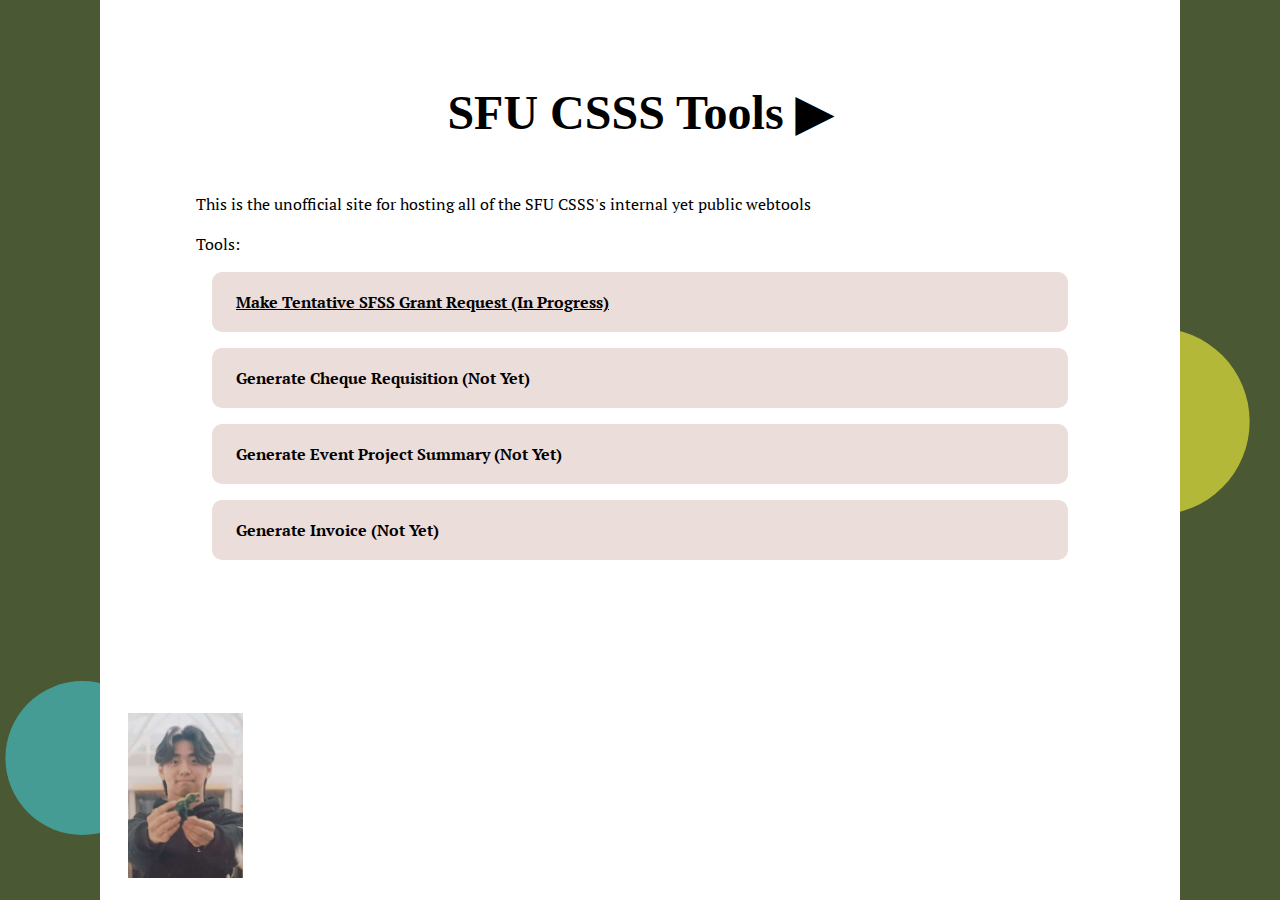
<file: index.html>
<!DOCTYPE html>

<html lang="en">
    <head>
        <meta http-equiv="Content-Type" content="text/html; charset=UTF-8"> 
        <meta name="viewport" content="initial-scale=1.0">   
        <title>SFU CSSS Tools</title>
        <link rel="stylesheet" type="text/css" href="main.css">
        <link href="https://fonts.googleapis.com/css?family=PT+Serif:400,700,400italic,700italic" rel="stylesheet" type="text/css">
        <link href="https://fonts.googleapis.com/css?family=Asap:400,700,400italic,700italic" rel="stylesheet" type="text/css">
    </head>    
    <body onload="onloadMain()">
        <canvas id="bg-canvas">
        
        </canvas>
        
        <div id="header">
            <h1>SFU CSSS Tools <span id="play" class="noselect" onclick="musicTime()">▶</span></h1>
        </div>

        <div id="content">
            <p>This is the unofficial site for hosting all of the SFU CSSS's internal yet public webtools</p>

            <p>Tools:</p>
            <div id="tool-list">
                <a href="./tentative_grant_request/index.html" class="tool">
                    <h4>Make Tentative SFSS Grant Request (In Progress)</h4>
                </a>

                <div class="tool">
                    <h4>Generate Cheque Requisition (Not Yet)</h4>
                </div>

                <div class="tool">
                    <h4>Generate Event Project Summary (Not Yet)</h4>
                </div>

                <div class="tool">
                    <h4>Generate Invoice (Not Yet)</h4>
                </div>
            </div>
        </div>

        <div id="footer">
            <img src="./res/jake.jpg" style="left: -68px; bottom: 15px; height: 165px; position: relative;"></img>
        </div>

        <script src="main.js"></script>
    </body>
</html>
</file>
<file: main.css>
body {
    margin: 0;
    background-color: #4a5933;

    font: 16px/24px "PT Serif", Georgia, serif;
    
    /* font-family: -apple-system,BlinkMacSystemFont,"Segoe UI",Roboto,Oxygen-Sans,Ubuntu,Cantarell,"Helvetica Neue",sans-serif;
    font-size: 12px;
    overflow-x: hidden; */
}

#header {
    max-width: calc(1080px - (2 * 96px));
    height: 140px;
    margin: auto;
    padding: 12px 96px;

    background-color: rgba(255.0,255.0,255.0,1.0);
    
}
#header > h1 {
    margin-top: 72px;
}
#goback {
    font-size: 1em;
    margin-bottom: -42px;
}

#content {
    z-index: 10;

    max-width: calc(1080px - (2 * 96px));
    min-height: calc(100vh - 24px - 24px - 24px - 140px - 160px);
    margin: auto;
    padding: 12px 96px;

    overflow: auto;

    background-color: #fff;
}

#footer {
    max-width: calc(1080px - (2 * 96px));
    height: 160px;
    margin: auto;
    padding: 12px 96px;

    background-color: #fff;
}

h1 {
    font: 48px Georgia, serif;
    text-align: center;
    font: 48px Georgia, serif;
    font-weight: 600;
}

#bg-canvas {
    position: absolute;
    width: 100vw;
    height: 100vh;
    z-index: -1;
}

.tool {
    height: 36px;
    text-align: left;
    border-radius: 10px;
    margin: 16px;
    padding: 12px 24px;

    cursor: pointer; 

    display: flex;
    align-items: center;

    background-color: #ebddda;
    color: #000;

    transition: background-color 0.15s ease-out, color 0.15s ease-out;
}
.tool:hover {
    text-decoration: underline;

    background-color: #a3b34e;
    color: #fff;
}
.tool:active {
    background-color: #fff;
    color: #000;
}
.tool > * {
    margin: 0;
}

#play {
    display: inline-block;

    color: #000;
    text-decoration: none;
    cursor: pointer; 

    transform: translateY(0);
    transition: transform 0.2s ease-out;
}

#play:hover {
    color: #43a29c;
    transform: translateY(-2px);
}

#play:active {
    color: #6cc7c0;
    transform: translateY(5px);
}

ol li {
    padding-left: 4px;
}

.webform > ol > li > input,select,textarea  {
    padding: 8px 4px;
    margin: 4px;
    max-width: 100%;
}
.big-input  {
    padding: 8px 4px;
    margin: 4px;
    max-width: 100%;
}
.webform > ol li {
    padding-left: 20px;
}
.webform > ol li::marker {
    padding: 20px;
    font-weight: bold;
}

.checkbox {
    transform: translateY(3px);
    width: 1.5em;
    height: 1.5em;
}

.comment {
    font-size: 13px; 
    color: #888;
    margin-left: 0px !important;
}

/* --------------------- */

.noselect {
    -webkit-touch-callout: none; /* iOS Safari */
    -webkit-user-select: none; /* Safari */
    -khtml-user-select: none; /* Konqueror HTML */
    -moz-user-select: none; /* Old versions of Firefox */
    -ms-user-select: none; /* Internet Explorer/Edge */
    user-select: none; /* Non-prefixed version, currently supported by Chrome, Edge, Opera and Firefox */
}
</file>
